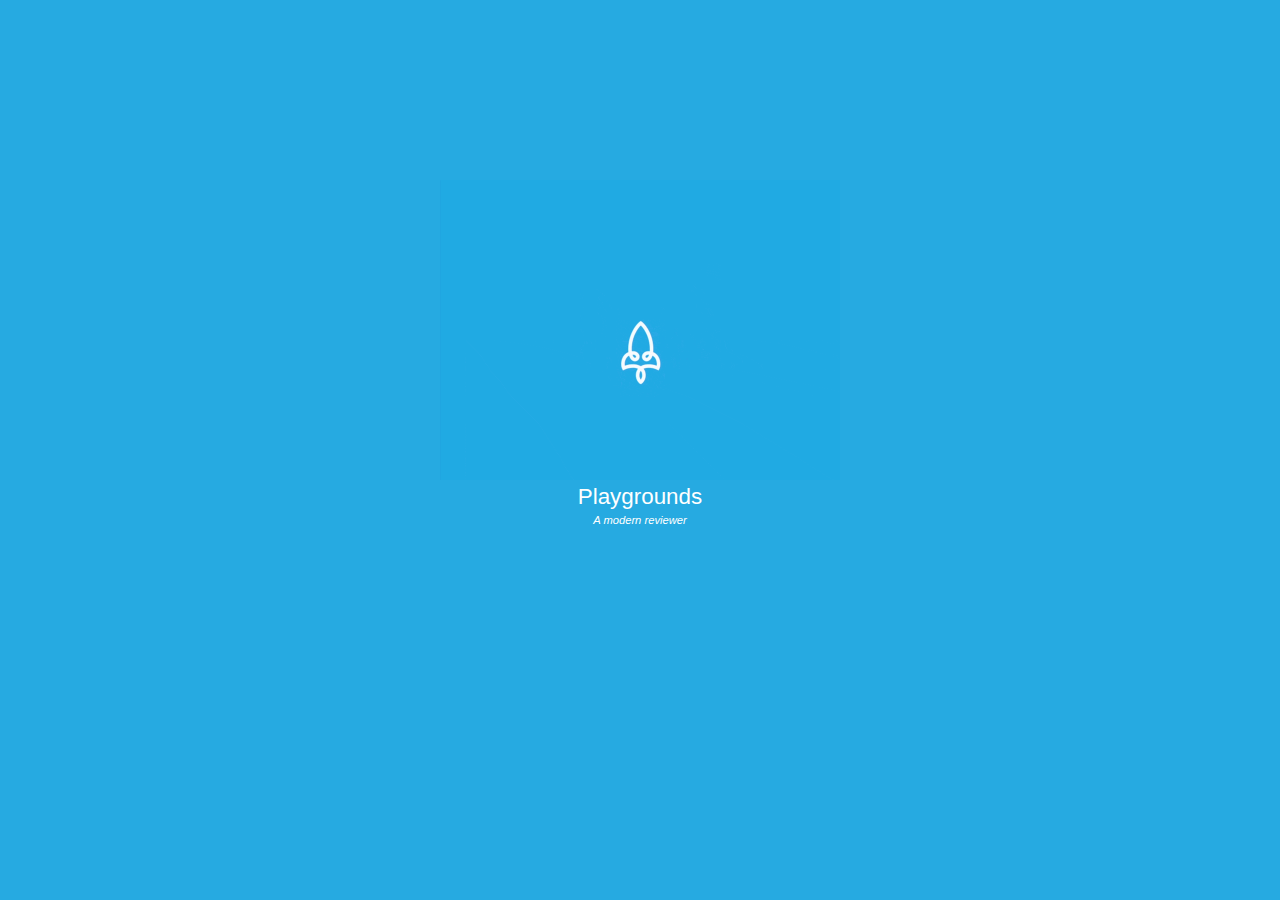
<file: docs/index.html>
<!DOCTYPE html>
<html lang="en" dir="ltr">
  <head>
    <meta charset="UTF-8">
    <meta name="viewport" content= "width = device-width, initial-scale = 1.0, minimum-scale = 1, maximum-scale = 1, user-scalable = no, viewport-fit=cover">

    <link rel="manifest" href="resources/manifest.json">
    <link rel="icon" type="image/png" sizes="196x196" href="resources/icons/favicon-196.png">

<link rel="apple-touch-icon" sizes="180x180" href="resources/icons/apple-icon-180.png">
<link rel="apple-touch-icon" sizes="167x167" href="resources/icons/apple-icon-167.png">
<link rel="apple-touch-icon" sizes="152x152" href="resources/icons/apple-icon-152.png">
<link rel="apple-touch-icon" sizes="120x120" href="resources/icons/apple-icon-120.png">

<meta name="apple-mobile-web-app-capable" content="yes">
<meta name="apple-mobile-web-app-status-bar-style" content="black-translucent">

<link rel="apple-touch-startup-image" href="resources/splash/apple-splash-2048-2732.png" media="(device-width: 1024px) and (device-height: 1366px) and (-webkit-device-pixel-ratio: 2) and (orientation: portrait)">
<link rel="apple-touch-startup-image" href="resources/splash/apple-splash-2732-2048.png" media="(device-width: 1024px) and (device-height: 1366px) and (-webkit-device-pixel-ratio: 2) and (orientation: landscape)">
<link rel="apple-touch-startup-image" href="resources/splash/apple-splash-1668-2388.png" media="(device-width: 834px) and (device-height: 1194px) and (-webkit-device-pixel-ratio: 2) and (orientation: portrait)">
<link rel="apple-touch-startup-image" href="resources/splash/apple-splash-2388-1668.png" media="(device-width: 834px) and (device-height: 1194px) and (-webkit-device-pixel-ratio: 2) and (orientation: landscape)">
<link rel="apple-touch-startup-image" href="resources/splash/apple-splash-1668-2224.png" media="(device-width: 834px) and (device-height: 1112px) and (-webkit-device-pixel-ratio: 2) and (orientation: portrait)">
<link rel="apple-touch-startup-image" href="resources/splash/apple-splash-2224-1668.png" media="(device-width: 834px) and (device-height: 1112px) and (-webkit-device-pixel-ratio: 2) and (orientation: landscape)">
<link rel="apple-touch-startup-image" href="resources/splash/apple-splash-1536-2048.png" media="(device-width: 768px) and (device-height: 1024px) and (-webkit-device-pixel-ratio: 2) and (orientation: portrait)">
<link rel="apple-touch-startup-image" href="resources/splash/apple-splash-2048-1536.png" media="(device-width: 768px) and (device-height: 1024px) and (-webkit-device-pixel-ratio: 2) and (orientation: landscape)">
<link rel="apple-touch-startup-image" href="resources/splash/apple-splash-1242-2688.png" media="(device-width: 414px) and (device-height: 896px) and (-webkit-device-pixel-ratio: 3) and (orientation: portrait)">
<link rel="apple-touch-startup-image" href="resources/splash/apple-splash-2688-1242.png" media="(device-width: 414px) and (device-height: 896px) and (-webkit-device-pixel-ratio: 3) and (orientation: landscape)">
<link rel="apple-touch-startup-image" href="resources/splash/apple-splash-1125-2436.png" media="(device-width: 375px) and (device-height: 812px) and (-webkit-device-pixel-ratio: 3) and (orientation: portrait)">
<link rel="apple-touch-startup-image" href="resources/splash/apple-splash-2436-1125.png" media="(device-width: 375px) and (device-height: 812px) and (-webkit-device-pixel-ratio: 3) and (orientation: landscape)">
<link rel="apple-touch-startup-image" href="resources/splash/apple-splash-828-1792.png" media="(device-width: 414px) and (device-height: 896px) and (-webkit-device-pixel-ratio: 2) and (orientation: portrait)">
<link rel="apple-touch-startup-image" href="resources/splash/apple-splash-1792-828.png" media="(device-width: 414px) and (device-height: 896px) and (-webkit-device-pixel-ratio: 2) and (orientation: landscape)">
<link rel="apple-touch-startup-image" href="resources/splash/apple-splash-1242-2208.png" media="(device-width: 414px) and (device-height: 736px) and (-webkit-device-pixel-ratio: 3) and (orientation: portrait)">
<link rel="apple-touch-startup-image" href="resources/splash/apple-splash-2208-1242.png" media="(device-width: 414px) and (device-height: 736px) and (-webkit-device-pixel-ratio: 3) and (orientation: landscape)">
<link rel="apple-touch-startup-image" href="resources/splash/apple-splash-750-1334.png" media="(device-width: 375px) and (device-height: 667px) and (-webkit-device-pixel-ratio: 2) and (orientation: portrait)">
<link rel="apple-touch-startup-image" href="resources/splash/apple-splash-1334-750.png" media="(device-width: 375px) and (device-height: 667px) and (-webkit-device-pixel-ratio: 2) and (orientation: landscape)">
<link rel="apple-touch-startup-image" href="resources/splash/apple-splash-640-1136.png" media="(device-width: 320px) and (device-height: 568px) and (-webkit-device-pixel-ratio: 2) and (orientation: portrait)">
<link rel="apple-touch-startup-image" href="resources/splash/apple-splash-1136-640.png" media="(device-width: 320px) and (device-height: 568px) and (-webkit-device-pixel-ratio: 2) and (orientation: landscape)">

    <link rel="icon" type="image/png" sizes="192x192"  href="resources/icons/android-icon-192x192.png">
    <link rel="icon" type="image/png" sizes="32x32" href="resources/icons/favicon-32x32.png">
    <link rel="icon" type="image/png" sizes="96x96" href="resources/icons/favicon-96x96.png">
    <link rel="icon" type="image/png" sizes="16x16" href="resources/icons/favicon-16x16.png">

    <meta name="msapplication-TileColor" content="#ffffff">
    <meta name="msapplication-TileImage" content="resources/icons/ms-icon-144x144.png">
    <meta name="theme-color" content="#000000">

    <link id="style" rel="stylesheet" type="text/css" href="resources/css/style.css">



    <script src="resources/scripts/engine.js"></script>
    <script src="resources/scripts/app.js"></script>

    <title>ECE Reviewer</title>
  </head>
  <body>



<nav>
  <ul>
    <li class="tab" child=".admin" active="false" status="idle" admin="panel">
      <svg id="svg" version="1.1" xmlns="http://www.w3.org/2000/svg" xmlns:xlink="http://www.w3.org/1999/xlink" width="400" height="453.6082474226804" viewBox="0, 0, 400,453.6082474226804"><g id="svgg"><path id="path0" d="M110.267 52.906 C 60.914 81.643,20.376 106.854,20.182 108.930 C 19.735 113.730,193.756 214.473,202.062 214.222 C 210.057 213.980,380.372 114.644,382.047 109.246 C 383.123 105.777,334.749 76.696,223.167 13.731 L 200.000 0.658 110.267 52.906 M5.084 241.707 L 6.186 348.092 70.103 384.714 C 105.258 404.857,145.619 427.830,159.794 435.766 L 185.567 450.194 185.567 345.012 L 185.567 239.830 108.247 195.728 C 65.722 171.472,24.865 147.958,17.455 143.475 L 3.983 135.323 5.084 241.707 M306.186 188.657 L 218.557 240.064 218.557 345.018 C 218.557 402.742,219.948 449.214,221.649 448.289 C 248.553 433.658,386.967 352.110,390.794 348.635 C 394.807 344.992,395.765 319.893,394.918 240.570 L 393.814 137.250 306.186 188.657 " stroke="none" fill="currentColor" fill-rule="evenodd"></path></g></svg>
    <span tab>Admin</span></li>

    <li class="tab" child=".profile" active="false">
      <svg id="svg" version="1.1" xmlns="http://www.w3.org/2000/svg" xmlns:xlink="http://www.w3.org/1999/xlink" width="400" height="400" viewBox="0, 0, 400,400"><g id="svgg"><path id="path0" d="M151.313 8.310 C 50.020 32.067,-16.890 145.903,9.926 248.857 C 56.245 426.686,299.783 450.090,378.893 284.314 C 450.211 134.866,314.333 -29.923,151.313 8.310 M249.020 24.270 C 332.906 45.126,395.306 140.658,381.088 226.461 C 358.780 361.087,202.992 426.898,94.929 347.347 C -67.118 228.055,53.287 -24.395,249.020 24.270 M172.549 51.454 C 118.626 72.893,112.697 153.230,162.868 182.632 C 214.603 212.951,279.263 172.420,273.577 113.236 C 268.969 65.285,217.275 33.672,172.549 51.454 M157.273 217.718 C 114.076 229.850,66.855 264.978,72.257 280.962 C 79.683 302.934,121.554 334.642,157.598 345.590 C 217.339 363.736,286.520 341.879,321.297 293.870 C 353.117 249.944,236.051 195.593,157.273 217.718 " stroke="none" fill="currentColor" fill-rule="evenodd"></path></g></svg>
      <span tab>Profile</span>
      </li>
    <li class="tab" child=".main" active="false">
      <svg id="svg" version="1.1" xmlns="http://www.w3.org/2000/svg" xmlns:xlink="http://www.w3.org/1999/xlink" width="400" height="567.1641791044776" viewBox="0, 0, 400,567.1641791044776"><g id="svgg"><path id="path0" d="M77.612 44.776 L 77.612 83.582 200.000 83.582 L 322.388 83.582 322.388 44.776 L 322.388 5.970 200.000 5.970 L 77.612 5.970 77.612 44.776 M5.970 298.507 L 5.970 561.194 200.000 561.194 L 394.030 561.194 394.030 298.507 L 394.030 35.821 361.194 35.821 L 328.358 35.821 328.358 62.687 L 328.358 89.552 200.000 89.552 L 71.642 89.552 71.642 62.687 L 71.642 35.821 38.806 35.821 L 5.970 35.821 5.970 298.507 " stroke="none" fill="currentColor" fill-rule="evenodd"></path></g></svg>
      <span tab>MCQ</span></li>

    <li class="tab" child=".flash" active="false">
      <svg id="svg" xmlns="http://www.w3.org/2000/svg" xmlns:xlink="http://www.w3.org/1999/xlink" width="400" height="559.0909090909091" viewBox="0, 0, 400,559.0909090909091"><g id="svgg"><path id="path0" d="M4.545 236.364 L 4.545 468.182 47.727 468.182 L 90.909 468.182 90.909 272.727 L 90.909 77.273 193.182 77.273 L 295.455 77.273 295.455 40.909 L 295.455 4.545 150.000 4.545 L 4.545 4.545 4.545 236.364 M104.545 322.727 L 104.545 554.545 250.000 554.545 L 395.455 554.545 395.455 322.727 L 395.455 90.909 250.000 90.909 L 104.545 90.909 104.545 322.727 " stroke="none" fill="currentColor" fill-rule="evenodd"></path></g></svg>
      <span tab>Flash Cards</span></li>
    <li exec="none" class="tab" child=".settings" active="false">
      <svg id="svg" version="1.1" xmlns="http://www.w3.org/2000/svg" xmlns:xlink="http://www.w3.org/1999/xlink" width="400" height="412.1212121212121" viewBox="0, 0, 400,412.1212121212121"><g id="svgg"><path id="path0" d="M152.932 4.901 C 139.177 9.504,131.764 27.241,135.171 47.404 C 139.377 72.297,117.475 81.229,88.886 66.281 C 59.654 50.996,51.455 55.002,25.552 97.225 C -6.758 149.893,-6.342 162.953,28.274 182.721 C 52.057 196.302,51.358 213.066,26.348 228.888 C -6.509 249.676,-6.433 261.049,26.933 316.172 C 50.605 355.279,62.527 360.036,93.393 342.688 C 119.048 328.269,138.698 339.564,135.114 366.668 C 130.438 402.026,139.673 408.081,198.273 408.081 C 257.315 408.081,262.626 404.908,262.626 369.632 C 262.626 339.140,279.027 329.127,306.235 343.008 C 340.787 360.635,350.148 355.055,381.536 298.125 C 401.871 261.243,400.620 248.712,374.967 232.323 C 347.548 214.806,347.083 195.632,373.697 180.035 C 402.469 163.174,402.853 148.967,375.804 102.051 C 349.839 57.016,335.353 50.273,304.137 68.691 C 279.854 83.018,262.626 71.157,262.626 40.111 C 262.626 6.967,257.356 3.489,205.305 2.284 C 182.387 1.753,158.819 2.931,152.932 4.901 M234.754 135.625 C 265.054 151.123,282.884 189.538,274.767 221.834 C 253.049 308.243,128.190 299.419,122.157 211.049 C 118.003 150.186,180.878 108.068,234.754 135.625 " stroke="none" fill="currentColor" fill-rule="evenodd"></path></g></svg>
    <span tab>Settings</span></li>
  </ul>
  <div class="tomatoTime" status="enabled">
    <div id="tomatoRest"></div>
  </div>
</nav>


<main>
  <section class="profile" status="idle">
    <div class="container" profile="logging" status="idle">
      <center>Logging in...</center>
    </div>
    <div class="container" profile="login" status="active">
      <span content="title-small">Login</span><br>
      <span>Username</span>
      <input type="text" login="username" placeholder="username">
      <span>Password</span>
      <input type="password" login="password" placeholder="password">
      <br>
      <button style="float:right;" user="login">Login</button><br>
      <span>Register</span>
    </div>
    <div class="container" profile="register" status="idle">
      <center>Register in...</center>
    </div>


    <div profile="user" status="idle">
    <div class="container">
      <div>
        <img src="resources/images/user.png" user="icon">
        <div user="header">
          <span user="username">Username</span><br>
          <span user="rank">Pro<span>
        </div>
      </div>
      <br>
      <div user="statistics">
        <span content="title">Statistics</span>
        <div statistics="bar"><div statistics="rate"></div></div>
        <span content="text">Correct Answers: <span statistics="correct">50</span></span>
        <span content="text">Total Answered: <span statistics="total">100</span></span>
        <span content="text">Rate: <span statistics="crate"></span></span>
      </div>

    </div>
    <span content="title">Feed</span>
    <div user="feed">
      <div class="container">
        <center>No Feeds</center>
      </div>
    </div>
  </div>
  </section>


  <section class="main" status="idle">
    <span content="title">Study</span>
    <div class="container">
      <center>
        <button start buttonSize="large">Start</button><br>
        <span content="note">
          Keyboard Shortcuts<br>
          Choices: 1,2,3,4 keys<br>
          Next: return key<br>
          Exit: esc key<br>

        </span>
      </center>
      <br><span id="prompt"></span>
    </div>
    <div bank>
      <span content="title">Question Bank</span>
      <div class="container" bank="count">
        <center>Downloading Resources...</center>
    </div>
    <div bank="module"></div>
  </div>
  </section>

  <section class="flash" status="idle">
    <span content="title">Flash Cards</span>
  <div class="container">
  This feature has been left undeveloped due to time constraints. Feel free to suggest features.
</div>
  </section >



  <section class="settings" status="idle">
    <span content="title">Settings</span>
    <div class="container">
      <div class="element" status="idle" admin="toggle">
    	 <div class="pref">Admin
         <div class="set">
           <label class="switch"><input type="checkbox"   toggle="admin" setting><span class="slider round"></span></label>
         </div>
    	 <div class="info">Show Admin Settings</div></div>
    	</div>
      <div class="element">
    	 <div class="pref">Dark Mode
         <div class="set">
           <label class="switch"><input type="checkbox"   toggle="darkmode" setting><span class="slider round"></span></label>
         </div>
    	 <div class="info">Force to dark mode. For unsupported devices.</div></div>
    	</div>
      <div class="element">
    	 <div class="pref">Statistics
         <div class="set">
           <label class="switch"><input type="checkbox"  toggle="statistics" setting><span class="slider round"></span></label>
         </div>
    	 <div class="info">Save Statistics to Storage</div></div>
    	</div>
      <div class="element">
    	 <div class="pref">Show Explanations
         <div class="set">
           <label class="switch"><input type="checkbox" toggle="explanation" setting><span class="slider round"></span></label>
         </div>
    	 <div class="info">Will not show if nothing is provided.</div></div>
    	</div>
      <div class="element">
    	 <div class="pref">Show Links
         <div class="set">
           <label class="switch"><input type="checkbox" toggle="links" setting><span class="slider round"></span></label>
         </div>
    	 <div class="info">Will not show if nothing is provided.</div></div>
    	</div>
      <div class="element">
    	 <div class="pref">Tomato
         <div class="set">
           <label class="switch"><input type="checkbox" toggle="promodoro" setting><span class="slider round"></span></label>
         </div>
    	 <div class="info">For the serious.</div></div>
    	</div>
   </div>

   <div class="container">
     <span content="title-small">Contribute</span><br>
     <span content="">Participate the development and <span contribute="join">contribute</span> to improve the experience. You may ask the admin for instructions and to verify your identity.</span>

     <br><br>
     <span content="note">This Reviewer is solely based on ARCOM (The original reviewer) and is intended to help you review multiple choice questions without relying on paid services. All this efforts are to provide the users a supportive environment amidst the unknowns of the 2020 pandemic. This app is still under development, feel free to suggest practical features.</span>
   </div>


     <span content="note">
       <center class="alignCenter">
       <a href="fb.com/jibe.ladiero">John Brell G. Ladiero's</a> Reviewer version 3 Build 6000 based on ARCOM(JBL's Automatic Review Companion) version 7-5800. <br>Huge Thanks to <a href="fb.com/ten.too.low">Joshua Azuelo</a><br>All Rights Reserved 2020
     </center>
     <span>



  </section>



<!-----------------------------






------------------------------->

  <section class="admin">
    <!-- Queue -->
    <div class="container">
      <span content="title-small">Queue</span>
      <div admin="queue"></div>
      <button type="button" name="button" admin="upload">Upload<span admin="verified"></span></button>
    </div>










      <!-- MCQ -->
      <div class="container">
        <div class="element">
      	 <div class="pref">MCQ
           <div class="set">
             <label class="switch"><input type="checkbox" show="mcq"><span class="slider round"></span></label>
           </div>
      	 <div class="info">Contribute MCQ</div></div>
      	</div>

        <div contribute="mcq">
          <span content="title-small">Subject</span>
          <select admin="path"></select>
          <span content="title-small">Question</span>
          <textarea admin="question" placeholder="Question"></textarea>
          <span content="title-small">Answer</span>
          <input type="text" admin="answer" placeholder="Answer">
          <span content="note" admin="note"></span>
          <span content="title-small">Choices</span>
          <input type="text" admin="c1" placeholder="Choice 1" > <button admin="switch" index="1">Switch</button>
          <input type="text" admin="c2" placeholder="Choice 2" > <button admin="switch" index="2">Switch</button>
          <input type="text" admin="c3" placeholder="Choice 3" > <button admin="switch" index="3">Switch</button>
          <br><br>

          <span content="title-small">Image Link</span>
          <input type="text" admin="image" placeholder="Link (optional)" onkeyup="imagePreview()">
          <div admin="imagePreview" status="idle">
            <center>
            <img src="" onerror="this.src='resources/images/error.png'" admin="img" style="height:200px; width:auto; display:inline-block;">
            <center>
          </div>
          <span content="title-small">Explanation</span>
          <textarea admin="explanation" placeholder="Explanation (optional)"></textarea>
          <span content="title-small">Links</span>
          <textarea admin="links" placeholder="Cite your sources (optional)"></textarea>
          <div style="float:right;">
            (<input type="checkbox" admin="auto">Auto)
            <button admin="load" >Load from Queue</button>
          </div>



          <button admin="verify"><b>Verify</b></button><br>

        </div>
      </div>


      <!-- Parser -->
      <div class="container">
        <div class="element">
      	 <div class="pref">Parser
           <div class="set">
             <label class="switch"><input type="checkbox" show="parse"><span class="slider round"></span></label>
           </div>
      	 <div class="info">Parse from text data</div></div>
      	</div>

      <div contribute="parse">
      <!--<input type="text" id="draftName" placeholder="File Name (Optional)"> -->
      <span content="title-small">Subject</span>
      <center><select id="selectSub" admin="module"></select></center>
      <span content="title-small">Data:</span>
      <textarea id="data" placeholder="Put some data here to parse" admin="parsequestion" data="large"></textarea>
      <span content="title-small">Answer Key:</span>
      <textarea id="key" placeholder="Put answer keys here." admin="parseanswer" data="large"></textarea>
      <button admin="parse">Parse</button>
    </div>
    </div>


<span content="title-small">Advanced</span>

    <div class="container">
      <div class="element">
       <div class="pref">Add Subject
         <div class="set">
           <label class="switch"><input type="checkbox" show="add"><span class="slider round"></span></label>
         </div>
         <div class="info">Don't mess with this</div>
       </div>
      </div>

      <div contribute="add">
        <span content="title-small">Path</span>
        <input type="text" admin="apath" placeholder="Path" maxlength="9">
        <span content="title-small">Module</span>
        <input type="text" admin="asub" placeholder="Subject Name">
        <button admin="add">Add Subject</button><br>
        <span content="note">Make sure you know what you're doing!</span>
      </div>
    </div>


    <div class="container">
      <div class="element">
       <div class="pref">Remove Subject
         <div class="set">
           <label class="switch"><input type="checkbox" show="remove"><span class="slider round"></span></label>
         </div>
         <div class="info">Don't mess with this</div>
       </div>
      </div>
      <div contribute="remove">
        <span content="title-small">Path</span>
        <input type="text" admin="rpath" placeholder="Path" maxlength="9">
        <span content="title-small">Module</span>
        <input type="text" admin="rsub" placeholder="Subject Name">
        <button admin="remove">Remove Subject</button><br>
        <span content="note">Make sure you know what you're doing!</span>
      </div>
    </div>


    <div class="container">
      <div class="element">
       <div class="pref">System
         <div class="set">
           <label class="switch"><input type="checkbox" show="pro"><span class="slider round"></span></label>
         </div>
         <div class="info">Pro tools</div>
       </div>
      </div>

      <div contribute="pro">
        <button type="button" admin="fetch">Fetch</button>
        <button type="button" admin="dver">Delete Verified</button>
        <button type="button" admin="dque">Delete Queue</button>
    </div>









  </section>

</main>

<div id="bootScreen" bootStatus="loading">
  <div id="bootLoader">

  <center>

    <img src="resources/boot/loader.gif" alt="keep calm">
    <br>
    <span content="title-small">Playgrounds</span>
    <span content="note">A modern reviewer</span>
  </center>

    </div>
</div>
<div id="tomatoTime" enabled="false">
  <div id="tomatoBar" status="none"></div>
</div>


<div class="modal" id="alert" status="idle">
  <div window="alert" id="alertMessage"></div>
  <p><span content="note"> Click Outside to Continue..</span></p>
  <div class="exit" terminate="alert"></div>
</div>

<div class="modal" id="tomato" status="idle">
  <div window="medium" id="alertMessage">
    <center><span content="emphasize" id="tomato-timer">00:00</span>Take a break!</center>

  </div>
  <p><span content="note"> Click Outside to Continue..</span></p>
  <div class="exit" onclick="terminateModal('#tomato')"></div>
</div>

<div class="modal" id="dependencies" status="idle">
  <div window="medium">
    <span content="title_small">Dependencies</span>
    <p><textarea  id="cli"></textarea>
    </p><br>
    <button onclick="loadDependency()">Load</button>
    <div id="localStorage">

    </div>
  </div>
  <div class="exit" onclick="terminateModal('#dependencies')"></div>
</div>


<div class="modal" id="contribute" status="idle">
  <div window="medium">
    <span content="title_small">Enter Token</span>
    <input type="text" contribute="token" placeholder="token">
    </p>
    <button contribute="register">Count me in!</button>

  </div>
  <div class="exit" terminate="contribute"></div>
</div>





<div class="modal" id="mcq" status="idle">
  <div id="mcqWindow" window="main">
    <div id="frame">
      <span id="major" content="title-small">MCQ</span>
      <span id="question" question>Question Goes Here:</span>
      <center status="idle" mcqimageholder><img src="" onerror="this.src='resources/images/noimage.jpg'"  id="mcqimage" mcqimage></center>


      <div choices active="false">
        <a class="userchoice" index="0"> <div choice >Choice A</div></a>
        <a class="userchoice" index="1"> <div choice >Choice B</div></a>
        <a class="userchoice" index="2"> <div choice >Choice C</div></a>
        <a class="userchoice" index="3"> <div choice >Choice D</div></a>
      </div>
      <div mcqinfo>
        <div id="explanationContainer"><em><span id="explanation" explanation>Explain</span></em></div>
        <div id="linksContainer"><span id="links" link>link</span></div>
      </div>




    </div>
    <div id="navigation_buttons">

      <button previous style="float:left;"><</button>
      <button next style="float:right;" >></button>
      <center><input type="text" id="token-id"></center>
      <div class="tomatoTime" status="enabled">
        <div id="tomatoWork"></div>
      </div>
    </div>

</div>
  <div class="exit" pause></div>
</div>








</body>
<script src="resources/scripts/core.js"></script>
<script src="resources/scripts/handler.js"></script>

  <script src="resources/scripts/binder.js"></script>

</html>
</file>
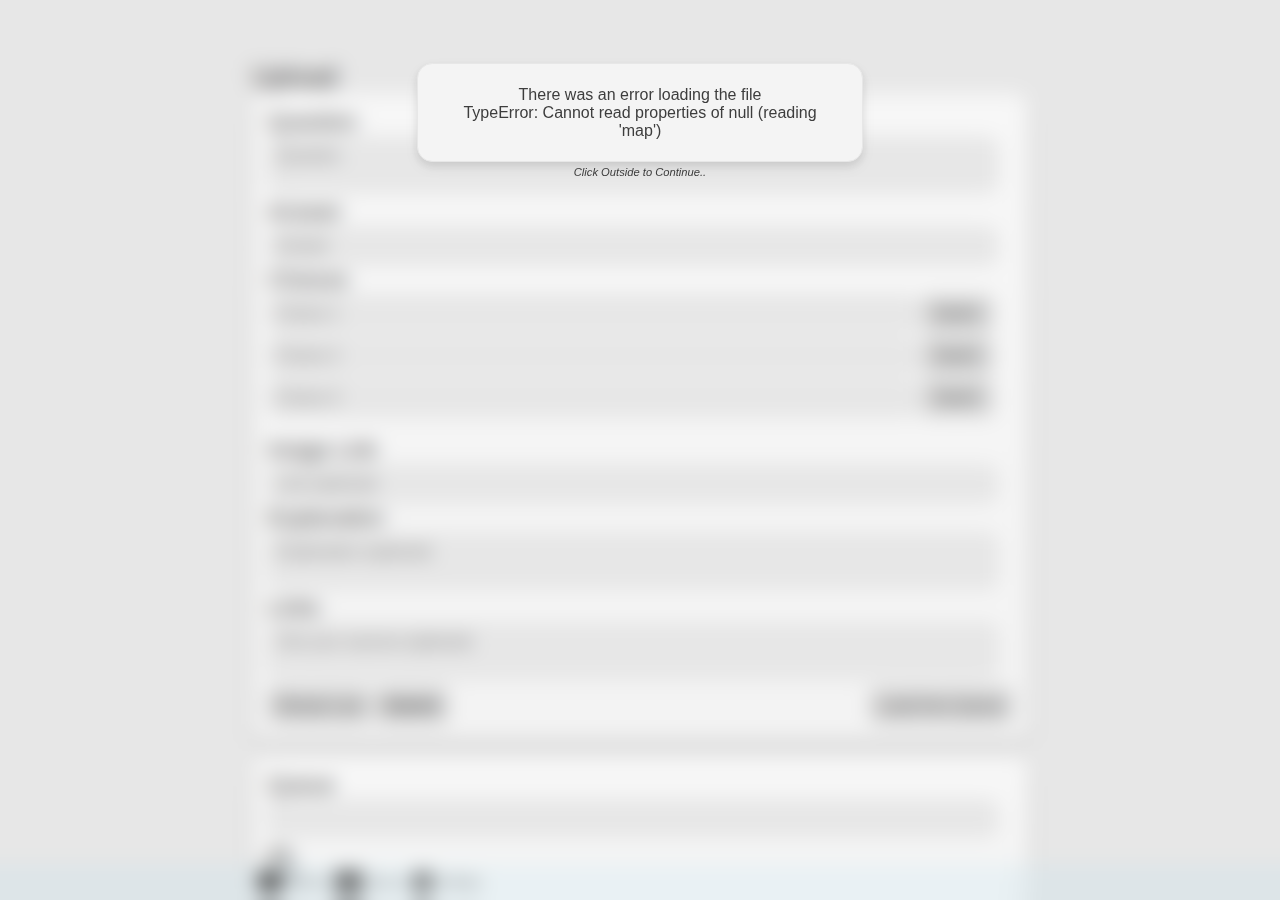
<file: docs/create.html>
<!DOCTYPE html>
<html lang="en" dir="ltr">
  <head>
    <meta charset="UTF-8">
    <meta name="viewport" content= "width = device-width, initial-scale = 1.0, minimum-scale = 1, maximum-scale = 1, user-scalable = no, viewport-fit=cover">

    <link rel="manifest" href="/resources/manifest.json">
    <link rel="shortcut icon" href="resources/icons/favicon.ico">
    <meta name="apple-mobile-web-app-capable" content="yes">
    <meta name="apple-touch-fullscreen" content="yes">
    <meta name="apple-mobile-web-app-status-bar-style" content="black-translucent"> <!-- default, black, and black-translucent. -->
    <meta name="apple-mobile-web-app-title" content="ECE Reviewer" >
    <!-- Splash -->
    <!-- iPhone Xs Max (1242px x 2688px) -->
    <link rel="apple-touch-startup-image" media="(device-width: 414px) and (device-height: 896px) and (-webkit-device-pixel-ratio: 3) and ( orientation:portrait)" href="resources/splash/apple-launch-1242x2688.png">
    <!-- iPhone Xr (828px x 1792px) -->
    <link rel="apple-touch-startup-image" media="(device-width: 414px) and (device-height: 896px) and (-webkit-device-pixel-ratio: 2) and ( orientation:portrait)" href="resources/splash/apple-launch-828x1792.png">
    <!-- iPhone X, Xs (1125px x 2436px) -->
    <link rel="apple-touch-startup-image" media="(device-width: 375px) and (device-height: 812px) and (-webkit-device-pixel-ratio: 3) and ( orientation:portrait)" href="resources/splash/apple-launch-1125x2436.png">
    <!-- iPhone 8 Plus, 7 Plus, 6s Plus, 6 Plus (1242px x 2208px) -->
    <link rel="apple-touch-startup-image" media="(device-width: 414px) and (device-height: 736px) and (-webkit-device-pixel-ratio: 3) and ( orientation:portrait)" href="resources/splash/apple-launch-1242x2208.png">
    <!-- iPhone 8, 7, 6s, 6 (750px x 1334px) -->
    <link rel="apple-touch-startup-image" media="(device-width: 375px) and (device-height: 667px) and (-webkit-device-pixel-ratio: 2) and ( orientation:portrait)" href="resources/splash/apple-launch-750x1334.png">
    <!-- iPad Pro 12.9" (2048px x 2732px) -->
    <link rel="apple-touch-startup-image" media="(device-width: 1024px) and (device-height: 1366px) and (-webkit-device-pixel-ratio: 2) and ( orientation:portrait)" href="resources/splash/apple-launch-2048x2732.png">
    <!-- iPad Pro 11” (1668px x 2388px) -->
    <link rel="apple-touch-startup-image" media="(device-width: 834px) and (device-height: 1194px) and (-webkit-device-pixel-ratio: 2) and ( orientation:portrait)" href="resources/splash/apple-launch-1668x2388.png">
    <!-- iPad Pro 10.5" (1668px x 2224px) -->
    <link rel="apple-touch-startup-image" media="(device-width: 834px) and (device-height: 1112px) and (-webkit-device-pixel-ratio: 2) and ( orientation:portrait)" href="resources/splash/apple-launch-1668x2224.png">
    <!-- iPad Mini, Air (1536px x 2048px) -->
    <link rel="apple-touch-startup-image" media="(device-width: 768px) and (device-height: 1024px) and (-webkit-device-pixel-ratio: 2) and ( orientation:portrait)" href="resources/splash/apple-launch-1536x2048.png">

    <link rel="apple-touch-icon" sizes="57x57" href="resources/icons/apple-icon-57x57.png">
    <link rel="apple-touch-icon" sizes="60x60" href="resources/icons/apple-icon-60x60.png">
    <link rel="apple-touch-icon" sizes="72x72" href="resources/icons/apple-icon-72x72.png">
    <link rel="apple-touch-icon" sizes="76x76" href="resources/icons/apple-icon-76x76.png">
    <link rel="apple-touch-icon" sizes="114x114" href="resources/icons/apple-icon-114x114.png">
    <link rel="apple-touch-icon" sizes="120x120" href="resources/icons/apple-icon-120x120.png">
    <link rel="apple-touch-icon" sizes="144x144" href="resources/icons/apple-icon-144x144.png">
    <link rel="apple-touch-icon" sizes="152x152" href="resources/icons/apple-icon-152x152.png">
    <link rel="apple-touch-icon" sizes="180x180" href="resources/icons/apple-icon-180x180.png">
    <link rel="icon" type="image/png" sizes="192x192"  href="resources/icons/android-icon-192x192.png">
    <link rel="icon" type="image/png" sizes="32x32" href="resources/icons/favicon-32x32.png">
    <link rel="icon" type="image/png" sizes="96x96" href="resources/icons/favicon-96x96.png">
    <link rel="icon" type="image/png" sizes="16x16" href="resources/icons/favicon-16x16.png">

    <meta name="msapplication-TileColor" content="#ffffff">
    <meta name="msapplication-TileImage" content="resources/icons/ms-icon-144x144.png">
    <meta name="theme-color" content="#000000">

    <link id="style" rel="stylesheet" type="text/css" href="resources/css/style.css">



    <script src="resources/scripts/engine.js"></script>
    <script src="resources/scripts/creator.js"></script>


    <title>ECE Reviewer</title>
  </head>
  <body >



<nav>
  <ul>
    <a href="#" ><li exec="none" class="tab" child=".main" status="false">
      <svg id="svg" xmlns="http://www.w3.org/2000/svg" xmlns:xlink="http://www.w3.org/1999/xlink" width="400" height="374.0740740740741" viewBox="0, 0, 400,374.0740740740741" fill="inherit"><g id="svgg"><path id="path0" d="M62.810 3.799 C 55.788 8.138,54.102 7.265,115.684 31.180 C 145.698 42.837,171.125 53.780,172.187 55.499 C 173.250 57.218,147.455 47.934,114.867 34.868 C 55.151 10.925,46.520 8.461,42.899 14.319 C 41.809 16.083,55.072 22.999,72.373 29.688 C 89.674 36.377,103.159 42.520,102.339 43.340 C 101.520 44.159,86.154 38.905,68.194 31.662 C 49.625 24.175,32.546 19.445,28.601 20.697 C 18.121 24.023,19.664 24.755,110.178 59.402 L 194.444 91.657 195.617 80.852 C 198.578 53.567,191.338 48.814,81.221 5.762 C 73.201 2.627,65.956 1.854,62.810 3.799 M281.334 20.752 C 209.129 49.606,201.599 55.534,204.413 81.319 L 205.556 91.795 248.148 75.397 C 378.274 25.297,378.929 25.013,372.502 21.416 C 367.966 18.878,356.986 21.616,332.672 31.347 C 314.209 38.737,298.444 44.123,297.637 43.316 C 296.830 42.509,310.326 36.377,327.627 29.688 C 344.928 22.999,358.191 16.083,357.101 14.319 C 353.548 8.571,345.545 10.801,288.122 33.540 C 219.854 60.574,217.902 61.262,229.630 54.177 C 234.722 51.100,261.806 39.750,289.815 28.953 C 317.824 18.157,340.741 8.238,340.741 6.910 C 340.741 -0.540,326.052 2.882,281.334 20.752 M0.000 162.776 C 0.000 237.822,1.456 296.759,3.339 297.923 C 5.176 299.058,41.843 313.978,84.821 331.078 L 162.963 362.169 162.963 227.657 L 162.963 93.145 104.630 70.245 C 72.546 57.651,35.880 43.374,23.148 38.520 L 0.000 29.693 0.000 162.776 M315.741 62.036 L 237.037 93.146 237.037 227.657 L 237.037 362.169 315.610 330.906 C 358.825 313.712,394.680 299.147,395.287 298.541 C 395.893 297.934,395.952 237.472,395.417 164.182 L 394.444 30.926 315.741 62.036 M171.250 236.111 L 172.222 368.519 199.074 369.607 L 225.926 370.695 225.926 237.199 L 225.926 103.704 198.101 103.704 L 170.277 103.704 171.250 236.111 " stroke="none" fill="currentColor" fill-rule="evenodd"></path></g></svg>
      <span tab>Upload</span>
      </li></a>

      <a href="#" ><li exec="none" class="tab" child=".queue" status="false">
        <svg id="svg" xmlns="http://www.w3.org/2000/svg" xmlns:xlink="http://www.w3.org/1999/xlink" width="400" height="310.34482758620686" viewBox="0, 0, 400,310.34482758620686"><g id="svgg"><path id="path0" d="M3.448 43.103 L 3.448 82.759 200.000 82.759 L 396.552 82.759 396.552 43.103 L 396.552 3.448 200.000 3.448 L 3.448 3.448 3.448 43.103 M62.069 44.828 L 62.069 62.069 43.103 62.069 L 24.138 62.069 24.138 44.828 L 24.138 27.586 43.103 27.586 L 62.069 27.586 62.069 44.828 M3.448 156.897 L 3.448 196.552 200.000 196.552 L 396.552 196.552 396.552 156.897 L 396.552 117.241 200.000 117.241 L 3.448 117.241 3.448 156.897 M62.069 156.897 L 62.069 175.862 43.103 175.862 L 24.138 175.862 24.138 156.897 L 24.138 137.931 43.103 137.931 L 62.069 137.931 62.069 156.897 M3.448 268.966 L 3.448 306.897 200.000 306.897 L 396.552 306.897 396.552 268.966 L 396.552 231.034 200.000 231.034 L 3.448 231.034 3.448 268.966 M62.069 270.690 L 62.069 289.655 43.103 289.655 L 24.138 289.655 24.138 270.690 L 24.138 251.724 43.103 251.724 L 62.069 251.724 62.069 270.690 " stroke="none" fill="currentColor" fill-rule="evenodd"></path></g></svg>
        <span tab>Queue</span></li></a>


    <a href="#" ><li exec="none" class="tab" child=".settings" status="false">
      <svg id="svg" xmlns="http://www.w3.org/2000/svg" xmlns:xlink="http://www.w3.org/1999/xlink" width="400" height="400" viewBox="0, 0, 400,400"><g id="svgg"><path id="path0" d="M224.153 21.202 C 210.163 47.573,184.866 49.092,167.997 24.573 C 154.112 4.393,153.224 4.338,115.904 21.346 C 83.609 36.063,84.174 35.171,90.992 60.663 C 98.205 87.631,82.933 102.596,49.760 101.066 L 26.642 100.000 15.282 129.348 C 0.759 166.867,0.700 166.409,21.569 178.639 C 35.874 187.022,39.216 191.077,39.216 200.052 C 39.216 206.141,40.200 213.688,41.403 216.823 C 42.843 220.575,37.486 226.379,25.724 233.810 C 15.897 240.019,7.854 247.966,7.850 251.471 C 7.844 257.324,33.708 317.707,36.176 317.601 C 36.769 317.575,46.192 315.174,57.115 312.265 C 87.632 304.139,103.892 319.403,100.044 352.565 L 97.417 375.195 130.279 387.597 C 170.866 402.916,166.171 403.613,178.810 380.392 C 194.184 352.145,216.672 351.364,235.294 378.431 C 241.972 388.137,249.018 396.078,250.952 396.078 C 254.431 396.078,313.974 369.686,316.744 366.916 C 317.534 366.126,315.405 356.133,312.013 344.710 L 305.845 323.941 318.579 310.804 C 327.228 301.879,333.837 298.269,339.185 299.546 C 343.516 300.579,353.388 302.570,361.124 303.970 L 375.189 306.515 386.262 275.806 C 392.352 258.917,398.040 243.109,398.902 240.677 C 399.765 238.245,391.541 230.762,380.627 224.047 C 352.187 206.547,351.333 184.411,378.438 167.287 C 388.140 161.158,396.078 154.471,396.078 152.429 C 396.078 145.153,367.471 86.275,363.936 86.275 C 361.956 86.275,352.614 88.219,343.175 90.596 C 322.207 95.876,295.791 80.419,299.473 65.023 C 300.547 60.535,302.584 50.459,304.001 42.633 L 306.577 28.403 274.522 16.162 C 234.060 0.711,235.077 0.609,224.153 21.202 M248.449 128.163 C 303.828 167.085,301.764 243.431,244.422 277.093 C 187.857 310.300,113.725 267.684,113.725 201.961 C 113.725 133.508,193.713 89.693,248.449 128.163 " stroke="none" fill="currentColor" fill-rule="evenodd"></path></g></svg>
    <span tab>Settings</span></li></a>
  </ul>
</nav>


<main>
  <style media="screen">
  select {-webkit-appearance: none;}
    section textarea, input[type="text"],select { width: calc(100% - 1em); border: 1px solid rgba(128,128,128,0.3); border-radius: 0.7em; resize:none; padding: 0.5em; font-size: 1em; margin: 3px auto; background: var(--theme); }
  </style>
  <section class="main" status="active">
    <span content="title">Upload</span>
    <div class="container">
      <span content="title-small">Question</span>
      <textarea id="question" placeholder="Question"></textarea>
      <span content="title-small">Answer</span>
      <input type="text" id="ans" placeholder="Answer">
      <span content="note" id="note"></span>
      <span content="title-small">Choices</span>
      <input type="text" id="c1" placeholder="Choice 1" style="width:calc(100% - 6em);"> <button style="width:4.5em;" onclick="switchAns(1)">Switch</button>
      <input type="text" id="c2" placeholder="Choice 2" style="width:calc(100% - 6em);"> <button style="width:4.5em;" onclick="switchAns(2)">Switch</button>
      <input type="text" id="c3" placeholder="Choice 3" style="width:calc(100% - 6em);"> <button style="width:4.5em;" onclick="switchAns(3)">Switch</button>
      <br><br>

      <span content="title-small">Image Link</span>
      <input type="text" id="image" placeholder="Link (optional)" onkeyup="imagePreview()">
      <div id="imagePreview" status="idle">
        <center>
        <img src="" onerror="this.src='resources/images/error.png'" id="img" style="height:200px; width:auto; display:inline-block;">
        <center>
      </div>
      <span content="title-small">Explanation</span>
      <textarea id="explanation" placeholder="Explanation (optional)"></textarea>
      <span content="title-small">Links</span>
      <textarea id="links" placeholder="Cite your sources (optional)"></textarea>
      <button onlick="Reload()" id="reload" >Reload Last</button>
      <button type="button" onclick="fromQ()" style="float:right;">Load from Queue</button>
      <button onlick="Submit()" id="submit" ><b>Submit</b></button>

    </div>
    <div class="container">
      <span content="title-small">Queue</span>
      <select id="drafts" onchange="loadFile()"></select>
      <span content="emphasize" class="qcount">0</span>
    </div>
  </section>

  <section class="queue" status="active">
    <div class="container">
      <span content="title-small">Auto Parse:</span>
      <!--<input type="text" id="draftName" placeholder="File Name (Optional)"> -->
      <center><select id="selectSub"></select></center>
      <span content="title-small">Data:</span>
      <textarea id="data" placeholder="Put some data here to parse"></textarea>
      <span content="title-small">Answer Key:</span>
      <textarea id="key" placeholder="Put answer keys here."></textarea>
      <button onclick="parse()">Parse</button>
    </div>
    <div class="container">
      <span content="title-small">Queue</span>
      <span content="emphasize" class="qcount"></span>
    </div>

  </section>




  <section class="settings" status="idle">
    <span content="title">Settings</span>
    <div class="container">
      <span content="title-small">Contributor Name</span>
      <input type="text" id="contributor" onchange="autosave('contributor')">
      <span content="title-small">Major</span>
      <input type="text" id="major">
      <span content="title-small">Subject</span>
      <input type="text" id="subject">
    </div>


    <div class="container">
      <div class="element">
    	 <div class="pref">Dark Mode
         <div class="set">
           <label class="switch"><input type="checkbox"  value=""  onclick="GUI_dark(this.value)" id="darkmode"><span class="slider round"></span></label>
         </div>
    	 <div class="info">Force to dark mode. For unsupported devices.</div></div>
    	</div>

  </section>
</main>


<div class="modal" id="upload" status="idle">
  <div style="overflow:auto !important; height: auto; margin:10vh auto; text-align:center; padding:0; width:500px; max-width:80%;">
    <img src="resources/images/uploading.gif" style="width:500px; max-width:80%; display:inline-block; border-radius:1em;" loop>
  </div>
  <p><span content="note"> Click Outside to Continue..</span></p>
  <div class="exit" onclick="terminateModal('#upload')"></div>
</div>


<div class="modal" id="alert" status="idle">
  <div window="alert" id="alertMessage"></div>
  <p><span content="note"> Click Outside to Continue..</span></p>
  <div class="exit" onclick="terminateModal('#alert')"></div>
</div>

<div class="modal" id="tomato" status="idle">
  <div window="medium" id="alertMessage">
    <center><span content="emphasize" id="tomato-timer">00:00</span>Take a break!</center>

  </div>
  <p><span content="note"> Click Outside to Continue..</span></p>
  <div class="exit" onclick="terminateModal('#tomato')"></div>
</div>

<div class="modal" id="dependencies" status="idle">
  <div window="medium">
    <span content="title_small">Dependencies</span>
    <p><textarea  id="cli"></textarea>
    </p><br>
    <button onclick="loadDependency()">Load</button>
    <div id="localStorage">

    </div>
  </div>
  <div class="exit" onclick="terminateModal('#dependencies')"></div>
</div>


<div class="modal" id="server" status="idle">
  <div window="medium">
    <span content="title_small">Server ID</span>
    <p><textarea  id="server-id">AKfycbwdlihHyUJEgrmUFHdtBixjHRWxSC-HgvuiyeSmUgDttm5XYR-X</textarea>
    </p><br>
    <button onclick="Download()">Load</button>
    <div id="localStorage">

    </div>
  </div>
  <div class="exit" onclick="terminateModal('#server')"></div>
</div>




<div class="modal" id="mcq" status="idle">
  <div id="mcqWindow" window="main">
    <div id="frame">
      <span id="major" content="title_small">MCQ</span>
      <span id="question">Question Goes Here:</span>
      <div id="choices">
        <a onclick="choose(0)"> <div class="choice" id="a">Choice A</div></a>
        <a onclick="choose(1)"> <div class="choice" id="b">Choice B</div></a>
        <a onclick="choose(2)"> <div class="choice" id="c">Choice C</div></a>
        <a onclick="choose(3)"> <div class="choice" id="d">Choice D</div></a>
      </div>
      <div id="explanationContainer">Explanation: <span id="explanation"></span></div>
      <div id="linksContainer">Links: <span id="links"></span></div>

    </div>
<div id="navigation_buttons"><button style="float:left;" onclick="Previous()">Previous</button> <button style="float:right;" onclick="Next()">Next</button></div>
  </div>

  <div class="exit" onclick="Pause()"></div>
</div>
  </body>
</html>
</file>
<file: docs/resources/css/style.css>
/* Reset Defaults */

html, body, div, span, applet, object, iframe, h1, h2, h3, h4, h5, h6, p, blockquote, pre, a, abbr, acronym, address, big, cite, code, del, dfn, em, img, ins, kbd, q, s, samp, small, strike, strong, sub, sup, tt, var, b, u, i, center, dl, dt, dd, ol, ul, li, fieldset, form, label, legend, table, caption, tbody, tfoot, thead, tr, th, td, article, aside, canvas, details, embed, figure, figcaption, footer, header, hgroup, menu, nav, output, ruby, section, summary, time, mark, audio, video,button {
		margin: 0;
		padding: 0;
		border: 0;
		font-size: 100%;
		font-family:helvetica;
		vertical-align: baseline;
		}
  :root{
    color-scheme: light dark;
		--theme: #e7e7e7;
    --page: #f4f4f4;
    --fontColor: #3d3d3d;
		--spec: #f7f7f7;
		--diff: #f3f3f3;
    --navigation: rgba(200,200,200,0.7);
    --modal: rgba(25,25,25,0.7);
		--button: #d7d7d7;



    --border: 1px solid #e7e7e7;
		--curve: 1.7vh;
		--green: #0ca000;
		--red: #dd0400;
  }


  @media (prefers-color-scheme: dark) {
      :root {
        --theme: #151515;
        --page: #303030;
        --fontColor: #e3e3e3;
				--spec: #282828;
        --diff: #252525;
        --navigation: rgba(15,15,15,0.7);
        --modal: rgba(25,25,25,0.5);
				--button: #646464;
				--border: 1px solid #151515;
      }

  }




/*
Format:

placement + sizing + +margin + padding + display/overflow
background + border + text
special/ webkit
*/
html    { overflow: scroll; height: 100vh; width:100vw;}
body    { color: var(--fontColor); background: var(--theme);
					-webkit-touch-callout: none; /* iOS Safari */
					-webkit-user-select: none; /* Safari */
					-khtml-user-select: none; /* Konqueror HTML */
					-moz-user-select: none; /* Old versions of Firefox */
				 	-ms-user-select: none; /* Internet Explorer/Edge */
				 	user-select: none; /* Non-prefixed version, currently supported by Chrome, Opera and Firefox */
					-webkit-user-select: none;
					-webkit-tap-highlight-color: transparent;
					-webkit-touch-callout: none;
 				}
body[dark="true"]{
		--theme: #151515;
		--page: #303030;
		--fontColor: #e3e3e3;
		--spec: #282828;
		--diff: #252525;
		--navigation: rgba(15,15,15,0.7);
		--modal: rgba(25,25,25,0.5);
		--button: #646464;
		--border: 1px solid #151515;
}
body::-webkit-scrollbar { display: none; }
a       { text-decoration: none; color:inherit;}
button	{ color: var(--fontColor); background: var(--button); border-radius: 0.5em; border: 1px solid rgba(128,128,128,0.3); padding: 0.5em;}
button:hover	{ filter: brightness(0.9);}
button[buttonSize="large"]{ font-size: 24px;}
p       { text-align: center;}
main    { width:100vw; height: 100vh; overflow: scroll; overflow-x: hidden;}


section { width: 90%; max-width: 777px; min-height:85vh; padding:1em; margin: 5vh auto; margin-bottom:10vh; }
section button { margin-top: 3px;}
table 	{width:100%; text-align: left;}


nav     { z-index: 214; font-size: 0.7em;
          bottom:0; left: 0; right: 0; position: fixed;
          background: rgba(104,206,253,0.07); text-align: center;
          -webkit-backdrop-filter: blur(10px); backdrop-filter: blur(10px);
					width: 100vw;  margin:auto; overflow: hidden; padding-bottom: 0.7em; padding-top: 0.3em;
				}
nav ul  { margin: auto; display: flex; text-align: center; list-style-type: none;  max-width: 777px; flex-direction: row; }
nav li  { width:100%; padding:0.3%; text-align: center !important; border: solid 3px transparent;  cursor: pointer;}
nav li[active='true']{  color:#00a2ff !important; transition-property:color; transition-duration: 0.7s; transition-timing-function: ease-out;}
nav li[active='false']{  transition-property: color; transition-duration: 0.7s;}
nav .icon { font-size: 2em; display: inline-block; margin-bottom: 0;}
nav svg{ height: 23px; width: auto; display: inline-block;}
li span { cursor: pointer; display: inline-block;}
span { cursor: default;}
#bootScreen[bootStatus="loading"] { top:0; bottom: 0; left:0; right:0; position: fixed; display: block; z-index: 999; color:white; background: rgb(38,170,225);}
#bootLoader {height: auto; width: 100vw; position: absolute; margin: 20vh auto; }
#bootLoader img {top:0; float: center;  height: auto; width: 70vw; max-width:400px;  display: inline-block;}
#bootLabel {width: 100vw; bottom:7vh; position: absolute; float: center;}
#bootScreen[bootStatus="complete"] { display: none; transition: display 1s; transition-delay: 3s;}




/* Modal Special Properties */
#cli { width: 98%; height:10em; margin: auto; position: relative;}
#server-id { width: 98%; height:7em; margin: auto; position: relative;}
#mcqimage { width: 100%; height: auto; display: block;}



/* mcq */



[choice]		{ margin:1vh auto; padding:1.7vh; display:block; background: var(--button);
	 					border-radius: var(--curve); border: 1px solid rgba(128,128,128,0.3);
						cursor: default;
					}
					[choice]	{ filter: brightness(0.9); transition: filter 0.25s;}
					[remarks="correct"]{ color:#f7f7f7; background: var(--green); transition: background 0.25s ease-in; }
					[remarks="wrong"]{ color:#f7f7f7; background: var(--red); transition: background 0.25s ease-in;}
					[remarks="locked"]{ transition: filter 0.25s ease-in; filter: brightness(0.9);}
					[remarks='correct']:hover{ filter: none; }
					[remarks='wrong']:hover{ filter: none; }


#frame	{ margin:0.7em auto; width: 99%; overflow: scroll; height:70vh; padding-bottom: 10vh; }
#frame::-webkit-scrollbar { display: none; }
#navigation_buttons { bottom: 5px;  height: auto; width: 96.6%; max-width:1200px; opacity: 0; position: fixed; background: var(--page); }
#navigation_buttons button {  width:5em; margin: 0.3em; padding:0.7em; background: var(--button); border-radius: var(--curve); }
#token-id { padding: 0.7em; background: none; border: none; margin: 0.3em auto; text-align: center; width: 8em;}
/* text */
[tab] { width: 30%; min-width: 20%;}
[content="emphasize"]  { display: block; font-size: 2.8em; font-weight: 400; }
[content="title"]  { display: block; font-size: 1.7em; font-weight: 400; }
[content="title-small"]  { display: block; font-size: 1.4em; font-weight: 400; }
[content="text"]  { display: block; font-size: 1.0em; font-weight: 200; }
[content='note']  { text-decoration: none; font-style: italic; font-size: 0.7em;}



#questionBank {width:100%;}
table .preference { width: 100%;}
table .toggle-label {max-width:70%; width: 50%;}
table .count {width:5em;}
table .toggle {width: 5em;}

.element { font-size: 1.2em; width: 100%; display: inline-block;}
.info { font-size: 50%; width: 80%; display: block; vertical-align: top;}
.set { width: 15%; display: inline-block; float: right; text-align: right;}

/* promodoro */
.tomatoTime { width: 100%; height: 3px; z-index: 417; bottom:0; left:0; right: 0; padding: 0; margin: 0; position: fixed;}
.tomatoTime [enabled="false"] { display:none; }
#tomatoRest { height: 3px; bottom: 0; left:0; margin: 0; padding: 0; background: var(--red);}
#tomatoWork { height: 3px; bottom: 0; left:0; margin: 0; padding: 0; background: var(--green);}


.switch { position: relative; display: inline-block; width:48px ; height: 24px; border:0.1px solid #aaa; border-radius: 24px;}
/* Hide default HTML checkbox */
.switch input { opacity: 0; width: 0; height: 0; }

/* The slider */
.slider { position: absolute; cursor: pointer; top: 0; left: 0; right: 0; bottom: 0; background-color: #aaa; -webkit-transition: .3s; transition: .3s; border-radius: 24px;}
.slider:before { position: absolute; content: ""; height: 23px; width: 23px; left: 0em; bottom: 0em; background-color: #f3f3f3; border:0.1px solid #aaa; border-radius: 1em; -webkit-transition: .4s; transition: .4s; }
input:checked + .slider { background-color: #1db100;  }
input:focus + .slider { box-shadow: 0 0 1px #2196F3; }
input:checked + .slider:before { -webkit-transform: translateX(24px); -ms-transform: translateX(24px); transform: translateX(24px); }
/* Rounded sliders */




.alignRight { text-align: right;}
.alignCenter { text-align: center !important;}
.container { position: relative; margin: auto; margin-bottom:1em; background: linear-gradient(var(--spec), var(--diff)); max-width: inherit; padding:1em; text-align: left; border: solid 1px var(--bound); border-radius: 1em;
box-shadow: 0 4px 8px 0 rgba(0, 0, 0, 0.1), 0 6px 15px 0 rgba(0, 0, 0, 0.05); }
 input[type="text"] { width: 100%; padding: 7px; box-sizing: border-box; border: none; size:1em; color: inherit; margin-bottom: 3px;}
	input[type="password"] { width: 100%; padding: 7px; box-sizing: border-box; border: none; size:1em; color: inherit; margin-bottom: 3px;}


.modal  { top:0; bottom:0; height: 100vh; width:100vw; position: fixed; overflow: hidden; float: center;
          background: var(--modal)); opacity: 0; z-index: 417;
          -webkit-backdrop-filter: blur(50px); backdrop-filter: blur(10px);

				}
				.modal::-webkit-scrollbar { display: none; }

.exit   { top:0; bottom:0; left:0; right:0; height: 100vh; width:100vw; position: absolute; z-index: -10;}
.withShadow       { box-shadow: 0 4px 8px 0 rgba(32, 32, 32, 0.1), 0 6px 15px 0 rgba(32, 32, 32, 0.05); }
[window]          {	padding:1.7%; margin:auto; margin-top: 7vh; position: relative;
										background: var(--page); border: var(--border); box-shadow: 0 4px 8px 0 rgba(32, 32, 32, 0.1), 0 6px 15px 0 rgba(32, 32, 32, 0.05);  }
[window="main"]  	{ top:100vh; left: 0; right: 0;  height: 100vh; max-width: 1200px; overflow: scroll; border-radius: 1em 1em 0 0; position: absolute; float: center;
										box-shadow: 1px 0 0 2px rgba(32, 32, 32, 0.1), 2px 0 0 3px rgba(32, 32, 32, 0.03);}
[window="alert"]  { height: auto; width: 70%; max-height: 40%; max-width: 400px; overflow: scroll; z-index: 417; border-radius: var(--curve);}
[window="small"]  { height: auto; width: 80%; max-height: 40vh; max-width: 600px; overflow: scroll; border-radius: var(--curve);}
[window="medium"] { height: auto; width: 85%; max-height: 50vh; max-width: 800px; overflow: scroll; border-radius: var(--curve);}
[window="large"]  { height: auto; width: 90%; max-height: 60vh; max-width: 1000px; overflow: scroll; border-radius: var(--curve);}
[window] img 			{ width: 100%; height: auto; display: block; margin: auto;}
[status="idle"]   { display: none;  height:0;}
[status="active"] { display: block; }







@media screen and (min-width:300px) {
	svg { display: block;}
      [tab]{ display: block; width: 100%;}
			nav { padding-bottom: 7px;}
}
/* Tablet */
@media screen and (min-width:768px) {
	nav { padding-bottom: 3px;}
	svg { vertical-align: middle; stroke:blue; width: 0.5em; display: inline-block;}
      [tab]{ display: inline-block; padding: 3px; vertical-align: middle; width: auto;}
}
/* Desktops */
@media screen and (min-width:1200px) {



}


@media only screen
    and (device-width : 375px)
    and (device-height : 812px)
    and (-webkit-device-pixel-ratio : 3) {
nav { padding-bottom: 3vh;}
#navigation_buttons { margin-bottom:3vh;}
		}

		@media only screen
    and (device-width : 414px)
    and (device-height : 896px)
    and (-webkit-device-pixel-ratio : 3) {
nav { padding-bottom: 3vh;}
#navigation_buttons { margin-bottom:3vh;}
		}

		@media only screen
		    and (device-width : 414px)
		    and (device-height : 896px)
		    and (-webkit-device-pixel-ratio : 2) {
nav { padding-bottom: 3vh;}
#navigation_buttons { margin-bottom:3vh;}
				}


input  {
	padding: 7px;
	border-radius: 7px;
	font-size: 1em;
	background: var(--theme);
}

textarea{
	padding: 7px;
	border-radius: 7px;
	font-size: 1em;
	font-family: inherit;
	width: 100%; box-sizing: border-box;
	border: none;
	resize: none;
	background: var(--theme);
	color: inherit;
}
select[admin]{
	padding: 7px;
	border-radius: 7px;
	font-size: 1em;
	width: 100%; box-sizing: border-box;
	background: var(--theme);
	border: none;
	-webkit-appearance: none;
	font-family: inherit;
	color: inherit;
}
[admin="switch"]{
	width:4.5em;
}


input[admin="c1"], input[admin="c2"], input[admin="c3"]
{width:calc(100% - 6em);}


textarea[data="large"]{
	height: 7em !important;
}



[user="icon"]{
	height: 4em;
	width: 4em;
	display: inline-block;
	vertical-align: top;
}
[user="header"]{
	display: inline-block;
	vertical-align: bottom;
	padding: 7px;
}
[user="username"]{
	font-size:2em;
	font-weight: 700;
}
[user="statistics"]{
	padding:7px;

}
[statistics="bar"]{ height: 0.5em; width: 100%; border-radius: 0.5em; overflow: hidden; background: var(--red); border: var(--diff);}
[statistics="rate"]{ height: 0.5em; width: 100%; background: var(--green); box-sizing: content-box; border-right: 3px solid var(--diff);}


[contribute]{ overflow: hidden; padding: 3px; box-sizing: border-box;
	-moz-transition: height 1s ease;
  -webkit-transition: height 1s ease;
  -o-transition: height 1s ease;
	transition: height 1s ease;
}
</file>
